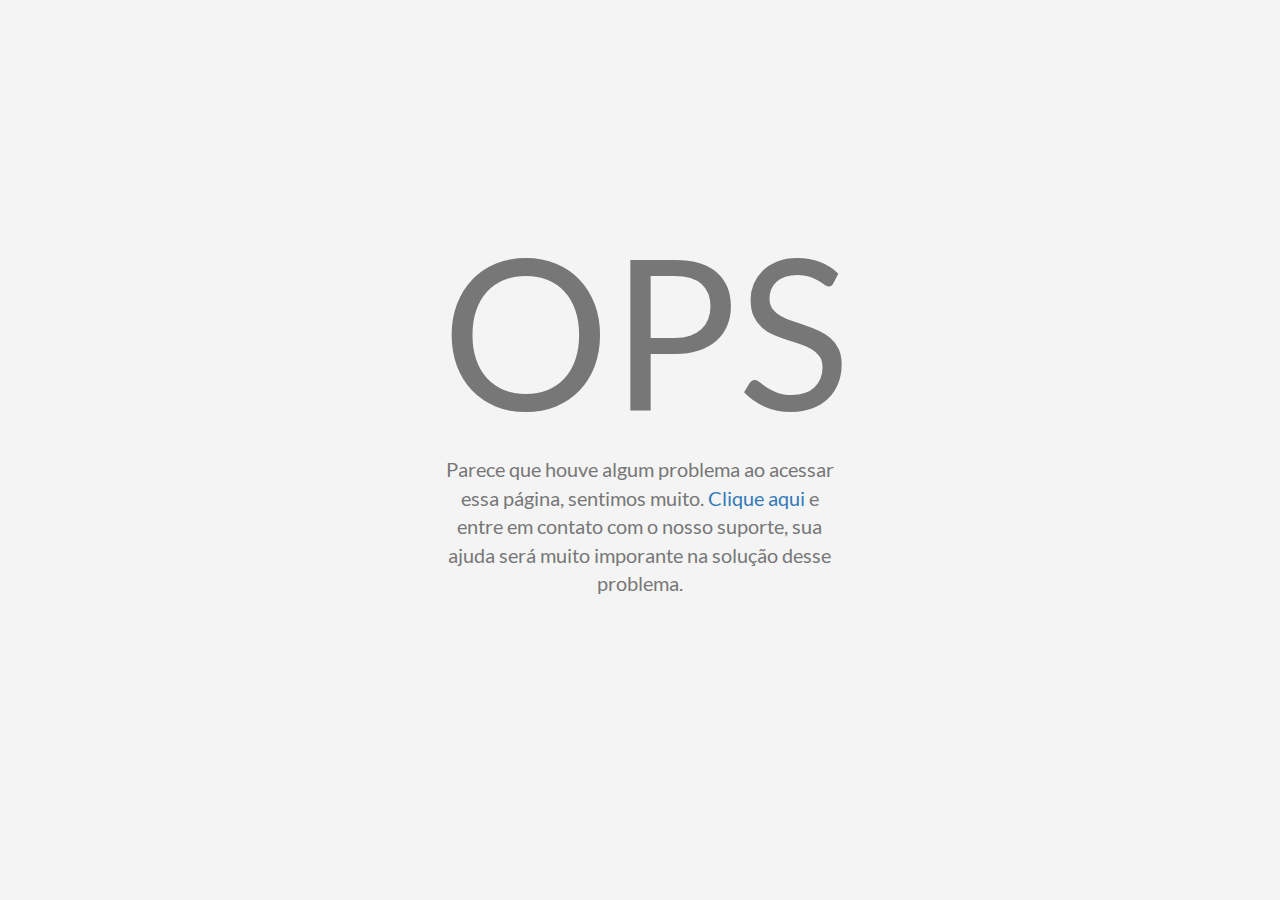
<file: index.html>
<!DOCTYPE html>
<html class="no-js" ng-app="game"><head>
  <meta charset="utf-8">
  <meta http-equiv="X-UA-Compatible" content="IE=edge">
  <title>RANDOM ATTACK</title>
  <meta name="description" content="Jogo criado para o desafio de front-end.">
  <meta name="author" content="Gabriel Quadrado (in/gabrielquadrado)">
  <meta name="viewport" content="width=device-width, initial-scale=1">
  <meta name="mobile-web-app-capable" content="yes">
  <meta name="apple-mobile-web-app-capable" content="yes">
  <meta name="theme-color" content="#000000">

  <link href="bower_components/bootstrap/dist/css/bootstrap.min.css" rel="stylesheet" type="text/css">
  <link href="bower_components/animate.css/animate.min.css" rel="stylesheet" type="text/css">
  <link href="bower_components/font-awesome/css/font-awesome.min.css" rel="stylesheet" type="text/css">
  <link rel="stylesheet" href="app/static/css/app.css">
</head>
<body>

  <div ng-view></div>

  <!--[if lt IE 7]>
      <p class="browsehappy">Você está usando um <strong> navegador desatualizado</strong>. Por favor <a href="http://browsehappy.com/">atualize seu navegador</a> para melhor compatibilidade e segurança.</p>
  <![endif]-->

  <script type="text/javascript" src="bower_components/jquery/dist/jquery.min.js"></script>
  <script type="text/javascript" src="bower_components/angular/angular.js"></script>
  <script type="text/javascript" src="bower_components/angular-sanitize/angular-sanitize.min.js"></script>
  <script type="text/javascript" src="bower_components/angular-cookies/angular-cookies.min.js"></script>
  <script type="text/javascript" src="bower_components/angular-route/angular-route.min.js"></script>
  <script type="text/javascript" src="bower_components/angular-touch/angular-touch.min.js"></script>
  <script type="text/javascript" src="bower_components/angular-resource/angular-resource.min.js"></script>
  <script type="text/javascript" src="bower_components/angular-animate/angular-animate.min.js"></script>

  <script type="text/javascript" src="bower_components/bootstrap/dist/js/bootstrap.min.js"></script>
  
  <script type="text/javascript" src="app/static/js/app.js"></script>
  <script type="text/javascript" src="app/static/js/constants.js"></script>

  <script type="text/javascript" src="app/game/gameCtrl.js"></script>

</body>
</html>
</file>
<file: app/static/css/app.css>
@font-face{
	font-family: 'Lato';
	font-style: normal;
	font-weight: 300;
	src: local('Lato Light'), local('Lato-Light'), url('../fonts/Lato-Light.ttf') format('truetype');
}
/* latin-ext */
@font-face{
	font-family: 'Lato';
	font-style: normal;
	font-weight: 400;
	src: local('Lato Regular'), local('Lato-Regular'), url('../fonts/Lato-Regular.ttf') format('truetype');
}
/* latin-ext */
@font-face{
	font-family: 'Lato';
	font-style: normal;
	font-weight: 700;
	src: local('Lato Black'), local('Lato-Black'), url('../fonts/Lato-Black.ttf') format('truetype');
}
html, body{
	height: 100%;
	margin: 0;
	padding: 0;
	background-color: #F4F4F4;
	color: #777;
	font-family: Lato, 'Open Sans', Helvetica, sans-serif !important;
}
div.text-error{
	position: absolute;
	top: 40%;
	transform: translateY(-40%);
	font-size: 20px;
}
div.text-error h1{
	font-size: 210px;
}
div.game-container{
	height: 100vh;
	position: relative;
	background: black;
}
div.initial-screen, div.winner-screen{
	position:  relative;
	top: 50%;
	transform: translateY(-50%);
	color: white;
	text-align: center;
	padding: 0;
}
div.initial-screen h4.title{
	font-size: 3.8vw;
	font-weight: bold;
	width: 100%;
	text-align: center;
}
div.initial-screen form input{
	text-align: center;
	background: transparent;
	color: white;
}
div.initial-screen form div{
	position: absolute;
	padding:  0;
	width:  100%;
	text-align:  center;
	margin-top: 10px;
	animation: none;
	cursor:  pointer;
}
div.initial-screen .tutorial-container{
	position: absolute;
    top: 103%;
}
div.initial-screen .tutorial-container div:last-child{
	margin-top: 10px;
	cursor: pointer;
}
div.initial-screen form button:hover,
div.winner-screen button:hover{
	animation: shake .5s infinite;
	background-color: #c32525;
	border-color: #c32525;
	font-weight: bold;
	color: white;
}
div.initial-screen form input:focus{
	border-color: inherit;
}
div.game-screen{
	height: 100%;
}
div.bar-container{
	padding: 0;
	height: 60px;
	width: 100%;
	font-size: 17px;
	font-weight: bold;
	background: #ffaeae;
}
div.bar-container.top{
	position: absolute;
	top: 0;
}
div.bar-container.bottom{
	position: absolute;
	bottom: 0;
}
div.bar-container div.percent{
	text-align: center;
	height: 60px;
	line-height: 60px;
	background: #ea4c4c;
}
div.bar-container div.percent span{
	text-align: center;
}
div.bar-container span.name{
	position: absolute;
	width: 100%;
	left: 0;
	font-size: 50px;
	line-height: 60px;
	color: #00000026;
	z-index: 3;
}
div.bar-container span.percent-text{
	position: relative;
	font-size: 20px;
	line-height: 60px;
	color: white;
	z-index: 4;
}
div.center-container{
	position: absolute;
	margin: 0 auto;
	width:  100%;
	top: 45%;
	transform: translateY(-45%);
	animation: fadeIn 3s;
	text-align: center;
}
div.center-container button, div.center-container button:focus{
	background-color: transparent;
	border: inherit;
	color: #ffffffc7;
	margin-top: 20px;
}
.red-button{
  border-radius: 50%;
  cursor: pointer;
  font: inherit;
  height: 100%;
  padding: 0;
  position: relative;
  width: 100%;
}
.red-button:before{
  background: linear-gradient(to bottom,  
    rgba(255,255,255,0.14) 0%, 
    rgba(255,255,255,0) 50%, 
    rgba(255,255,255,0) 100%);
  border-radius: 50%;
  content: " ";
  height: 100%;
  left: 0;
  position: absolute;
  top: 0;
  width: 100%;
}
.red-button:active{
  box-shadow: 0 0 .5em rgba(0,0,0,1),       inset 0 .1em .3em rgba(0,0,0,.5),       inset 0 -.1em .3em rgba(0,0,0,.5);
}
.red-button:active:before{
  top: 3.5%;
}
.button-frame{
  background: #cc0000;
  border-radius: 50%;
  box-shadow: 0 0 0.9em rgba(0,0,0,.9), inset 0 0.25em 0.1em rgba(255,255,255,.3), inset 0 -0.25em 0.125em rgba(0,0,0,.3);
  display: block;
  height: 10.8em;
  margin: 0 auto;
  padding: .55em;
  position: relative;
  width: 10.8em;
  z-index: 20;
}
.plastic{
  background: linear-gradient(to bottom,  #b01e1e 0%,#920f0f 100%);
}
h4.current{
	font-size: 50px;
	display:  block;
	text-align: center;
	width:  100%;
	color: white;
	margin:  25px 0;
	-webkit-touch-callout: none;
    -webkit-user-select: none;
     -khtml-user-select: none;
       -moz-user-select: none;
        -ms-user-select: none;
            user-select: none;
}
div.winner-screen h4{
	font-size: 4vw;
	text-align:  center;
	word-break:  break-word;
}
div.winner-screen p{
	font-size: 2vw;
}
</file>
